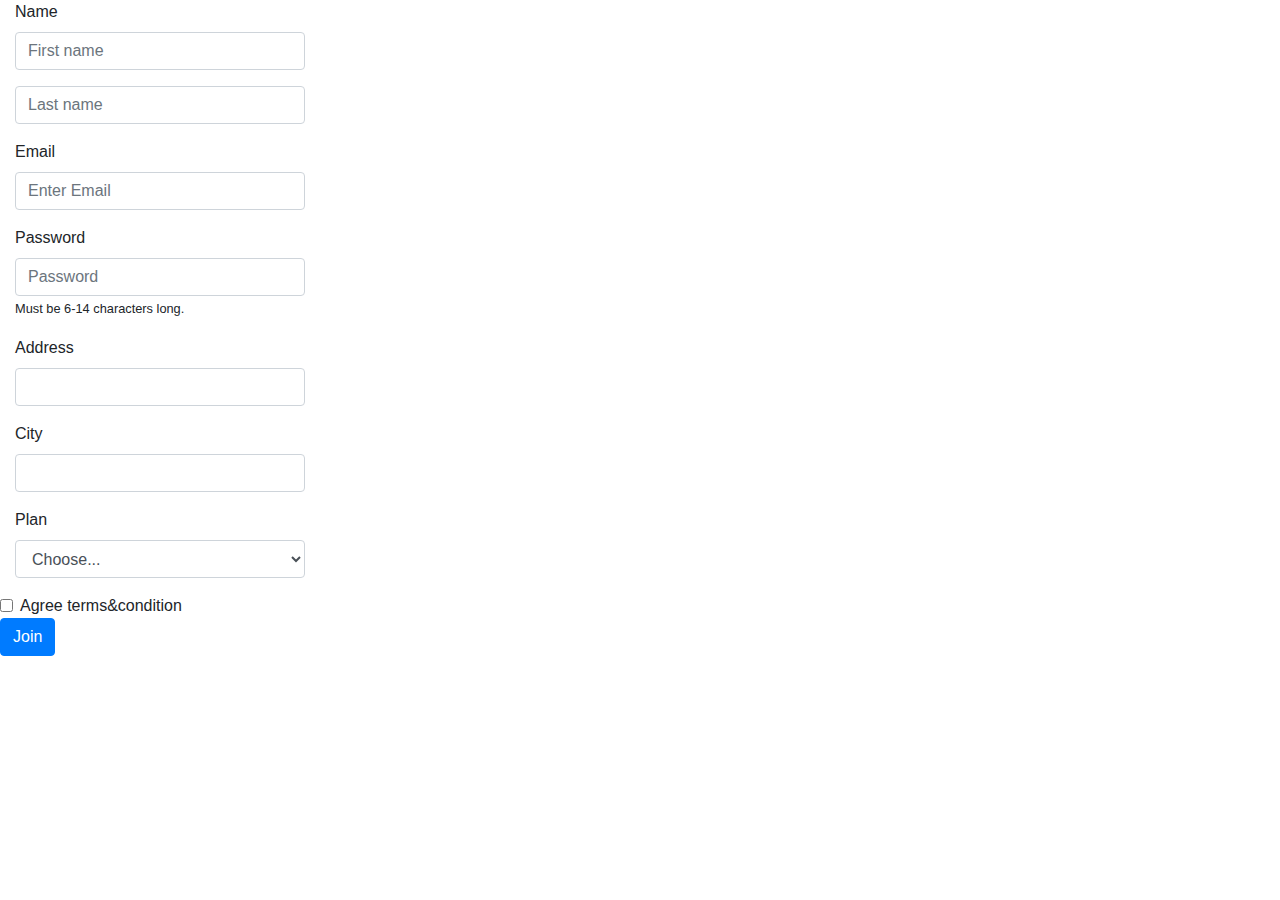
<file: register.html>
<!DOCTYPE html>
<html>
<head>
	<title>Registration</title>
	<link rel="stylesheet" type="text/css" href="bootstrap.css">
</head>
<body>
		<form>
    <div class="form-group col-md-3">
    	<label for="inputName">Name</label>
      <input type="text" class="form-control" placeholder="First name">
    </div>
    <div class="form-group col-md-3">
      <input type="text" class="form-control" placeholder="Last name">
    </div>
    <div class="form-group col-md-3">
      <label for="inputEmail4">Email</label>
      <input type="email" class="form-control" id="inputEmail4" placeholder="Enter Email" required="">
    </div>
    <div class="form-group col-md-3">
      <label for="inputPassword4">Password</label>
      <input type="password" class="form-control" id="inputPassword4" placeholder="Password" required="">
      <small id="passwordHelpInline" class="text-bold">
      Must be 6-14 characters long.
    </small>

  </div>
  <div class="form-group col-md-3">
    <label for="inputAddress">Address</label>
    <input type="text" class="form-control" id="inputAddress" placeholder="">
  </div>
    <div class="form-group col-md-3">
      <label for="inputCity">City</label>
      <input type="text" class="form-control" id="inputCity">
    </div>
    <div class="form-group col-md-3">
      <label for="inputState">Plan</label>
      <select id="inputState" class="form-control">
        <option selected>Choose...</option>
        <option>Rs.800</option>
        <option>Rs.1000</option>
        <option>Rs.1200</option>
      </select>
  </div>
  <div class="form-group">
    <div class="form-check">
      <input class="form-check-input" type="checkbox" id="gridCheck">
      <label class="form-check-label" for="gridCheck">
      Agree terms&condition
      </label>
  </div>
  <div>
  	<button type="submit" class="btn btn-primary">Join</button>
  </div>
</form>
</body>
</html>
</file>
